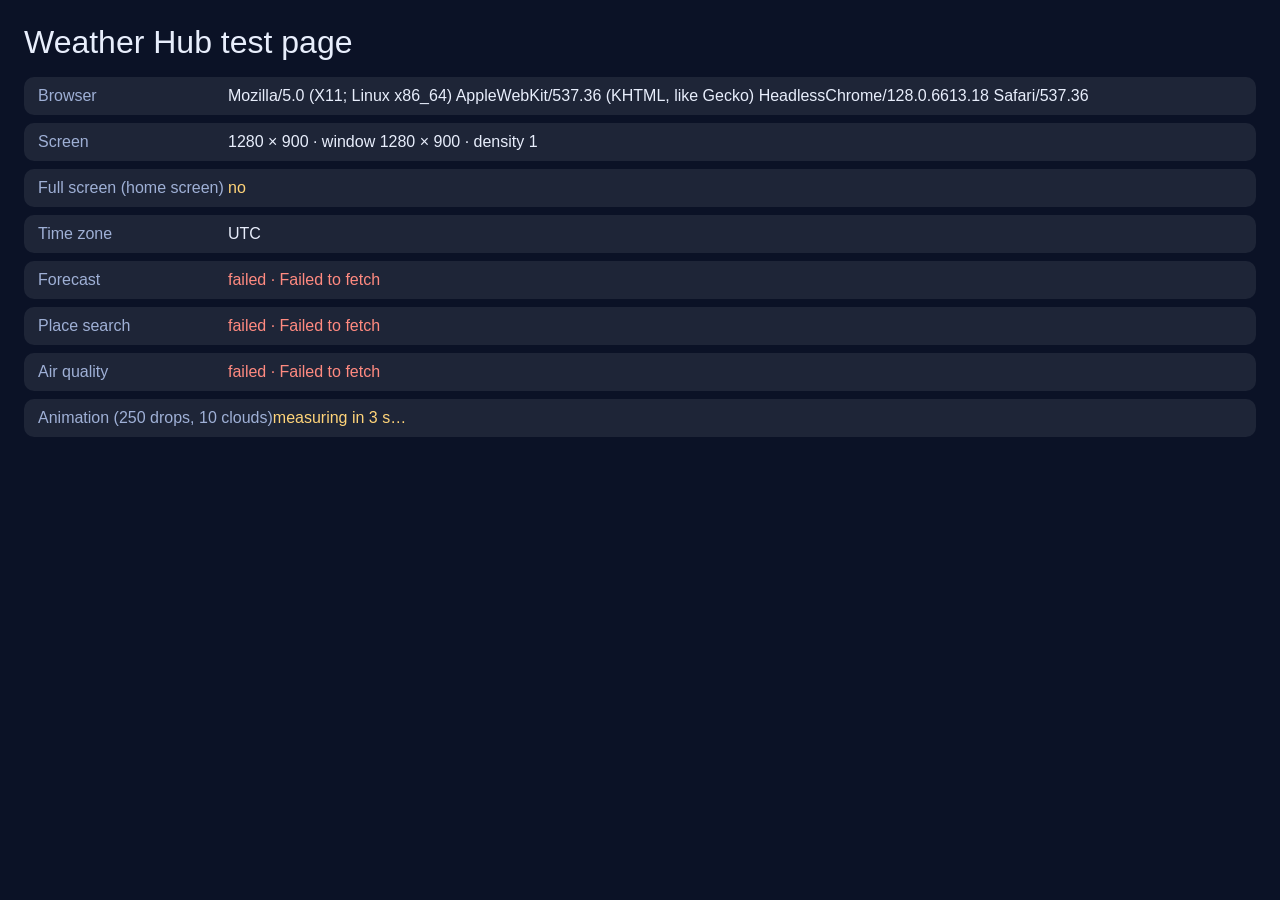
<file: docs/sonde.html>
<!doctype html>
<html lang="en">
<head>
<meta charset="utf-8">
<meta name="viewport" content="width=device-width, initial-scale=1, viewport-fit=cover">
<title>Sonde</title>
<style>
  html, body { margin: 0; background: #0b1226; color: #e8eefc; font: 16px -apple-system, "Helvetica Neue", Helvetica, Arial, sans-serif; }
  body { padding: 24px; }
  h1 { font-weight: 300; margin: 0 0 16px; }
  .row { padding: 10px 14px; margin: 0 0 8px; border-radius: 10px; background: rgba(255,255,255,0.08); }
  .ok { color: #7ee0a0; } .ko { color: #ff8a80; } .wait { color: #ffd479; }
  .k { display: inline-block; min-width: 190px; color: #9fb0d6; }
  #bench { position: fixed; left: 0; top: 0; right: 0; bottom: 0; pointer-events: none; z-index: -1; }
  .cl { position: fixed; top: 0; width: 320px; height: 160px; border-radius: 80px; background: rgba(255,255,255,0.10);
        -webkit-animation: drift 12s linear infinite; animation: drift 12s linear infinite; }
  @-webkit-keyframes drift { from { -webkit-transform: translate3d(-340px,0,0); } to { -webkit-transform: translate3d(1100px,0,0); } }
  @keyframes drift { from { transform: translate3d(-340px,0,0); } to { transform: translate3d(1100px,0,0); } }
</style>
</head>
<body>
<h1>Weather Hub test page</h1>
<div id="out"></div>
<canvas id="bench"></canvas>
<script>
(function () {
  var out = document.getElementById('out');
  function row(key, text, cls) {
    var d = document.createElement('div');
    d.className = 'row';
    d.innerHTML = '<span class="k">' + key + '</span><span class="' + (cls || '') + '">' + text + '</span>';
    out.appendChild(d);
    return d.lastChild;
  }
  row('Browser', navigator.userAgent);
  row('Screen', screen.width + ' × ' + screen.height + ' · window ' + innerWidth + ' × ' + innerHeight + ' · density ' + (window.devicePixelRatio || 1));
  row('Full screen (home screen)', navigator.standalone ? 'yes' : 'no', navigator.standalone ? 'ok' : 'wait');
  row('Time zone', (function () { try { return Intl.DateTimeFormat().resolvedOptions().timeZone; } catch (e) { return 'unknown'; } })());

  var tests = [
    ['Forecast', 'https://api.open-meteo.com/v1/forecast?latitude=48.85&longitude=2.35&current=temperature_2m&timezone=auto', function (j) { return 'Paris ' + j.current.temperature_2m + ' °C'; }],
    ['Place search', 'https://geocoding-api.open-meteo.com/v1/search?name=Dublin&count=1&language=en', function (j) { return j.results[0].name + ', ' + j.results[0].country; }],
    ['Air quality', 'https://air-quality-api.open-meteo.com/v1/air-quality?latitude=55.75&longitude=37.62&current=european_aqi', function (j) { return 'Moscow, index ' + j.current.european_aqi; }]
  ];
  tests.forEach(function (t) {
    var cell = row(t[0], 'running…', 'wait');
    var t0 = Date.now();
    fetch(t[1]).then(function (r) {
      if (!r.ok) throw new Error('HTTP ' + r.status);
      return r.json();
    }).then(function (j) {
      cell.className = 'ok';
      cell.textContent = 'success · ' + t[2](j) + ' · ' + (Date.now() - t0) + ' ms';
    }).catch(function (e) {
      cell.className = 'ko';
      cell.textContent = 'failed · ' + (e && e.message ? e.message : e);
    });
  });

  var fpsCell = row('Animation (250 drops, 10 clouds)', 'measuring in 3 s…', 'wait');
  setTimeout(function () {
    for (var i = 0; i < 10; i++) {
      var c = document.createElement('div');
      c.className = 'cl';
      c.style.top = (40 + i * 60) + 'px';
      c.style.webkitAnimationDelay = c.style.animationDelay = (-i * 1.2) + 's';
      document.body.appendChild(c);
    }
    var cv = document.getElementById('bench');
    cv.width = innerWidth; cv.height = innerHeight;
    var g = cv.getContext('2d');
    var drops = [];
    for (var k = 0; k < 250; k++) drops.push({ x: Math.random() * cv.width, y: Math.random() * cv.height, v: 9 + Math.random() * 6 });
    var frames = 0, start = 0, last = 0;
    function tick(ts) {
      if (!start) start = ts;
      if (ts - last >= 30) {
        last = ts; frames++;
        g.clearRect(0, 0, cv.width, cv.height);
        g.strokeStyle = 'rgba(200,220,255,0.5)'; g.lineWidth = 1.2; g.beginPath();
        for (var n = 0; n < drops.length; n++) {
          var d = drops[n]; d.y += d.v; d.x -= 1.5;
          if (d.y > cv.height) { d.y = -20; d.x = Math.random() * cv.width; }
          g.moveTo(d.x, d.y); g.lineTo(d.x + 2, d.y - 14);
        }
        g.stroke();
      }
      if (ts - start < 20000) { requestAnimationFrame(tick); fpsCell.textContent = 'running… ' + Math.round((ts - start) / 1000) + ' s'; }
      else {
        var fps = Math.round(frames / ((ts - start) / 1000));
        fpsCell.className = fps >= 24 ? 'ok' : (fps >= 18 ? 'wait' : 'ko');
        fpsCell.textContent = fps + ' frames per second (target 30)';
      }
    }
    requestAnimationFrame(tick);
  }, 3000);
})();
</script>
</body>
</html>
</file>
